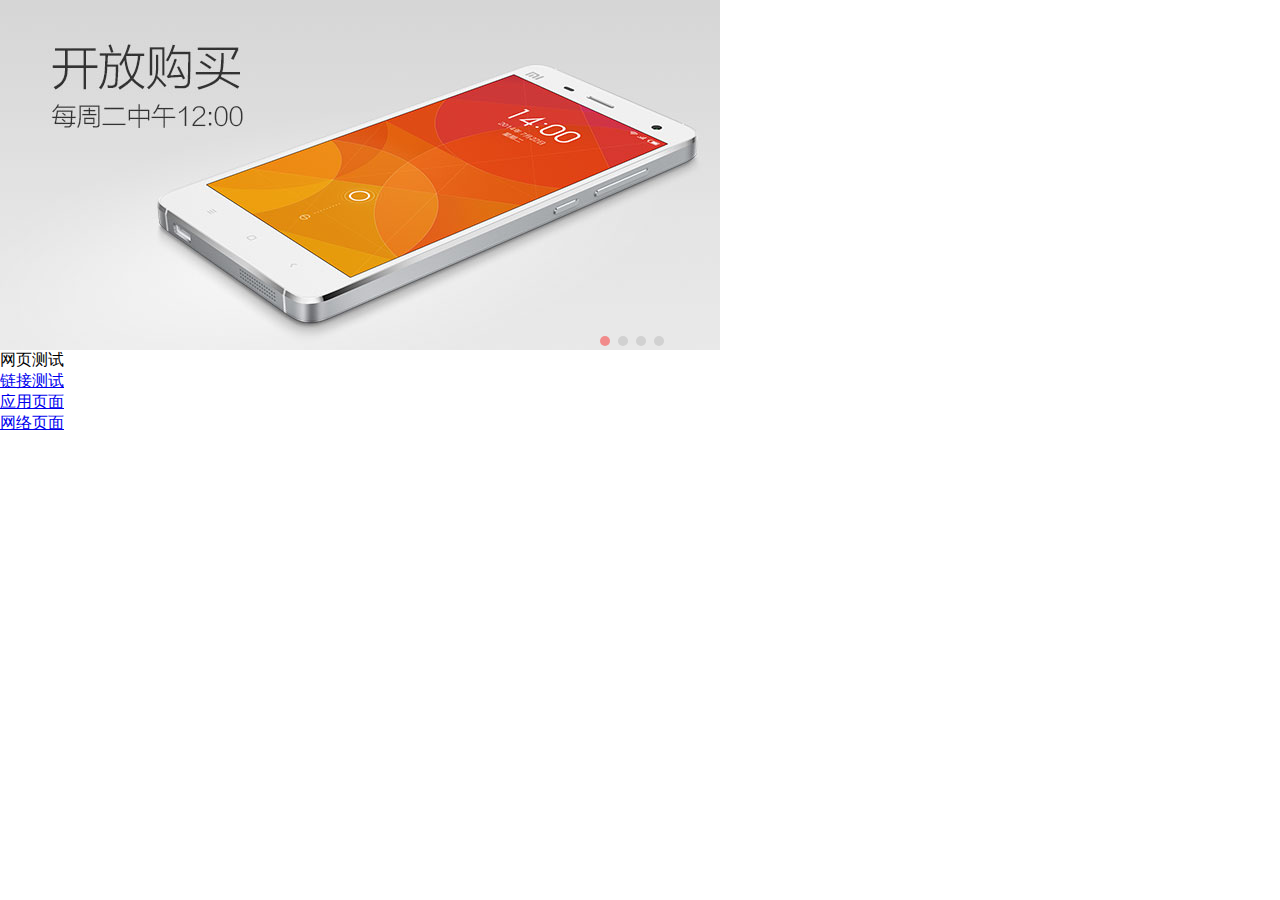
<file: assets/html/index.html>
<!DOCTYPE html>
<html>
<head>
<meta http-equiv="Content-Type" content="text/html; charset=utf-8">
<meta name="MobileOptimized" content="320"/>
<meta content="width=device-width, initial-scale=1.0, minimum-scale=1.0, maximum-scale=1.0,user-scalable=no" name="viewport" id="viewport" />
<meta content="telephone=no" name="format-detection">
<title>产品展示</title>
<link rel="stylesheet" type="text/css" href="js/swipe.css">
<script type="text/javascript" src="js/swipe.min.js"></script>
<script type="text/javascript">
function callbean() {
	alert("helloworld");
	var bean = window.bean;
	window.bean.setTitle('11111中文参数测试');
	var title = bean.getTitle();
	alert(title);
}
</script>
</head>
<body>
	<div style="">
	<div class="addWrap" style="margin:0px;">
		<div class="swipe" id="mySwipe">
			<div class="swipe-wrap">
				<div><a href="javascript:;"><img class="img-responsive" src="images/1.jpg"/></a></div>
				<div><a href="javascript:;"><img class="img-responsive" src="images/2.jpg"/></a></div>
				<div><a href="javascript:;"><img class="img-responsive" src="images/3.jpg"/></a></div>
				<div><a href="javascript:;"><img class="img-responsive" src="images/4.jpg"/></a></div>
			</div>
		</div>
		<ul id="position">
			<li class="cur"></li>
			<li class=""></li>
			<li class=""></li>
			<li class=""></li>
		</ul>
	</div>
	网页测试<br/>
	<a href="#" onClick="callbean()">链接测试</a><br/>
	<a href="#" onClick="window.bean.toPage('file:///android_asset/html/page.html')">应用页面</a><br/>
	<a href="#" onClick="window.bean.toPage('http://sina.cn')">网络页面</a>
	</div>
	
<script type="text/javascript">
var bullets = document.getElementById('position').getElementsByTagName('li');
var banner = Swipe(document.getElementById('mySwipe'), {
	auto: 2000,
	continuous: true,
	disableScroll:false,
	callback: function(pos) {
		var i = bullets.length;
		while (i--) {
		  bullets[i].className = ' ';
		}
		bullets[pos].className = 'cur';
	}
});
</script>
</body>
</html>
</file>
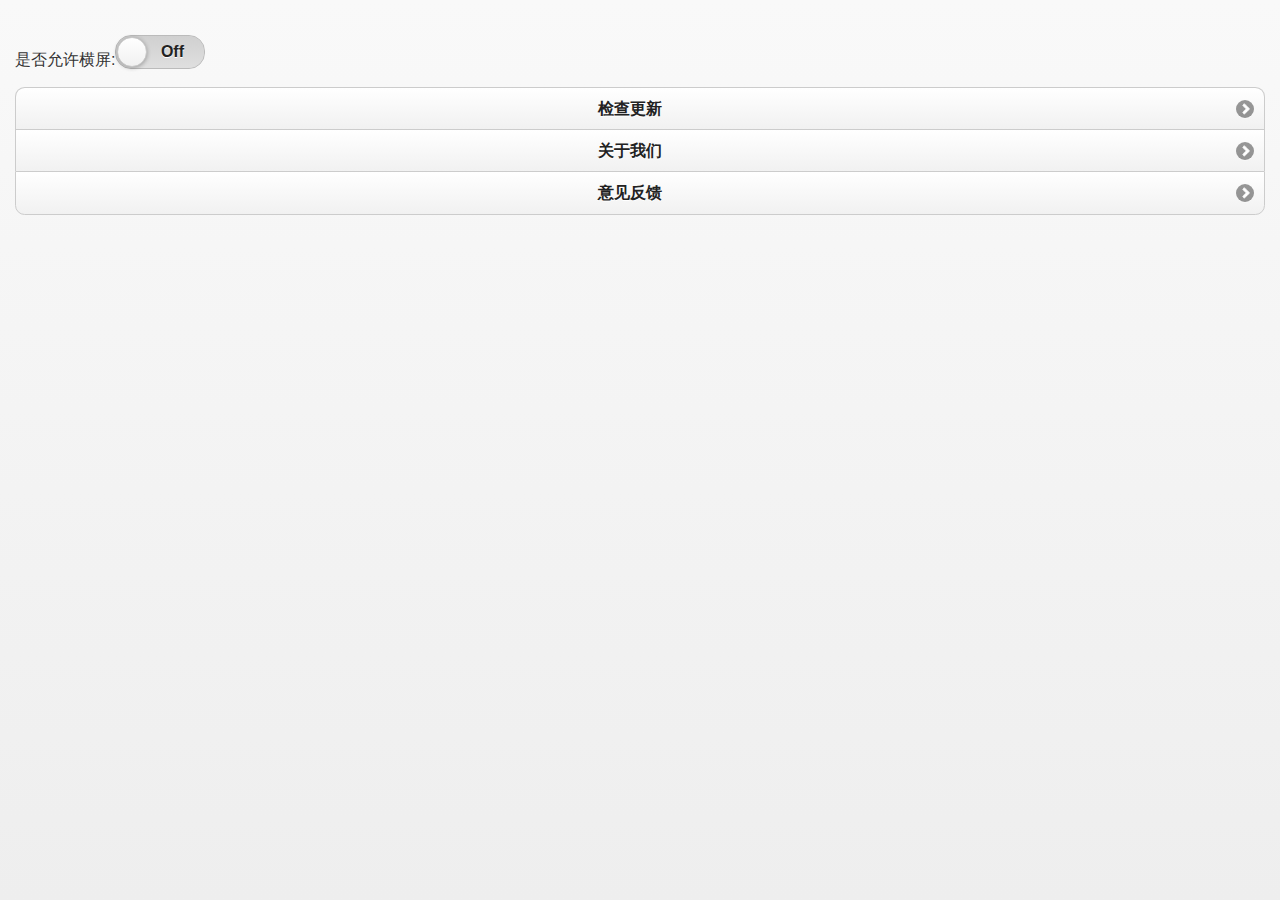
<file: assets/html/setting.html>
<!DOCTYPE html>
<html>
<head>
<meta http-equiv="Content-Type" content="text/html; charset=utf-8">
<meta name="MobileOptimized" content="320"/>
<meta content="width=device-width, initial-scale=1.0, minimum-scale=1.0, maximum-scale=1.0,user-scalable=no" name="viewport" id="viewport" />
<meta content="telephone=no" name="format-detection">
<title>设置</title>
<link rel="stylesheet"  href="js/jquery.mobile-1.2.0.min.css" />
<script src="js/jquery.js"></script>
<script src="js/jquery.mobile-1.2.0.min.js"></script>
<script type="text/javascript">
function checkVersion() {
	window.bean.checkVersion();
}

function setInit() {
	var jsonStr = window.bean.setInit();
	var setValues = eval("(" + jsonStr + ")");
	if(setValues.screenChange=='on') {
		var objSelect = document.getElementById("flip-1");
		for(var i=0;i<objSelect.options.length;i++) {
			if(objSelect.options[i].value == 'on') {
				objSelect.options[i].selected = true;
				var myswitch = $("select#flip-1");
				myswitch.slider("refresh");
				break;
			}
		}
	}
}

function screenChange() {
	var objSelect = document.getElementById("flip-1");
	if(objSelect.options[0].selected ==true) {
		window.bean.screenChange('off');
	} else {
		window.bean.screenChange('on');
	}
}

function about() {
	alert("here");
}
</script>
</head>
<body onload="setInit()">
	<div data-role="page">
		<!-- 
		<div data-role="header"><h1>设置</h1></div>
		 -->
		<div data-role="content">
			<div data-role="fieldcontain">
			<label for="name">是否允许横屏:</label>
			<select name="flip-1" id="flip-1" data-role="slider" onchange="javascript:screenChange();">
				<option value="off">Off</option>
				<option value="on">On</option>
			</select>
			</div>
			
			<div data-role="controlgroup">
				<a href="javascript:checkVersion();" data-role="button" data-icon="arrow-r" data-iconpos="right">检查更新</a>
				<a href="#popupInfo" data-rel="popup" data-role="button" data-icon="arrow-r" data-iconpos="right">关于我们</a>
				<a href="javascript:;" data-role="button" data-icon="arrow-r" data-iconpos="right">意见反馈</a>
			</div>
			<div data-role="popup" id="popupInfo" class="ui-content" data-theme="e" style="max-width:350px;">
          		<p align="center"><strong>关于我们</strong><br/>联系电话：XXXXXXXXXXX<br/>网址：WWW.XXX.COM</p>
			</div>
		</div>
		<!-- 
		<div data-role="footer"><h4>footer</h4></div>
		 -->
	</div>
	
</body>
</html>
</file>
<file: assets/html/js/swipe.css>
body{ margin:0; padding:0}
.addWrap{ position:relative; width:100%;background:#fff;margin:0; padding:0;}
.addWrap .swipe{overflow: hidden;visibility: hidden;position:relative;}
.addWrap .swipe-wrap{overflow:hidden;position:relative;}
.addWrap .swipe-wrap > div {float: left;width: 100%;position:relative;}

#position{ position:absolute; bottom:0; right:0; padding-right:8px; margin:0; background:none; opacity: 0.4; width:100%; filter: alpha(opacity=50);text-align:center;}
#position li{width:10px;height:10px;margin:0 2px;display:inline-block;-webkit-border-radius:5px;border-radius:5px;background-color:#AFAFAF;}
#position li.cur{background-color:#FF0000;}
.img-responsive { display: block; max-width: 100%;  height: auto;}
</file>
